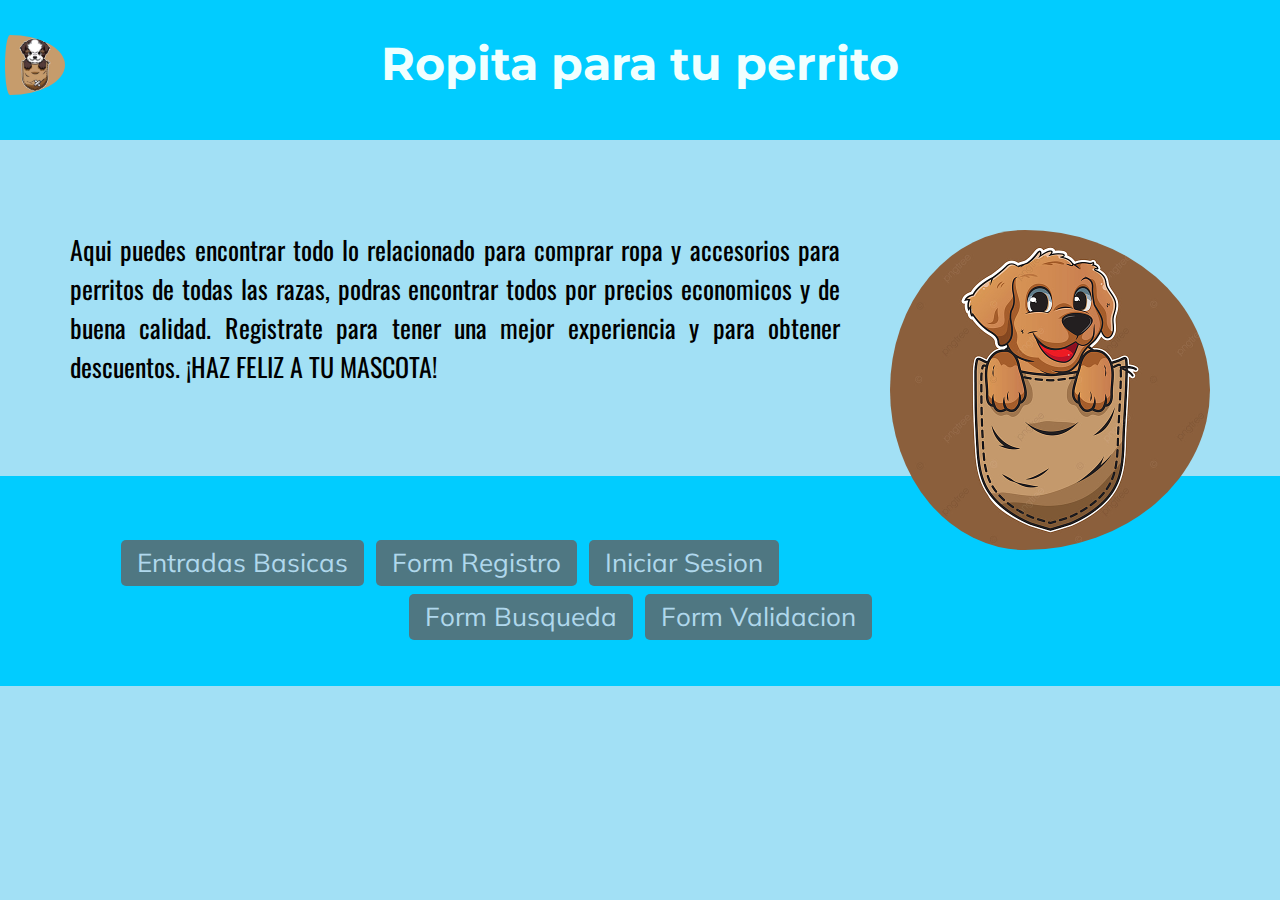
<file: formularios/index.html>
<!DOCTYPE html>
<html lang="en">
<head>
    <meta charset="UTF-8">
    <meta name="viewport" content="width=device-width, initial-scale=1.0">
    <title>FORMULARIOS</title>
    <link rel="icon" href="img/logo.png">
    <link rel="stylesheet" href="css/estilo.css">

</head>
<body>
    <header>
        <img class="logo" src="../formularios/img/perromanchado.avif" alt="logo">
        <h1>Ropita para tu perrito</h1>
    </header>

    <div class="contenido">
        <p><img src="../formularios/img/perrocafe.jpg" alt="img-form">Aqui puedes encontrar todo lo relacionado para comprar ropa y accesorios para perritos de todas las razas, 
        podras encontrar todos por precios economicos y de buena calidad. Registrate para tener una mejor experiencia y para obtener descuentos. ¡HAZ FELIZ A TU MASCOTA!</p>
    </div>
        <div class="menu">
            <ul>
                <li> <a href="basicos.html" >Entradas Basicas</a></li>
                <li> <a href="registro.html">Form Registro</a></li>
                <li> <a href="iniciosesion.html">Iniciar Sesion</a></li>
                <li> <a href="busqueda.html">Form Busqueda</a></li>
                <li> <a href="validar.html">Form Validacion</a></li>
            </ul>

        </div>
</body>
</html>
</file>
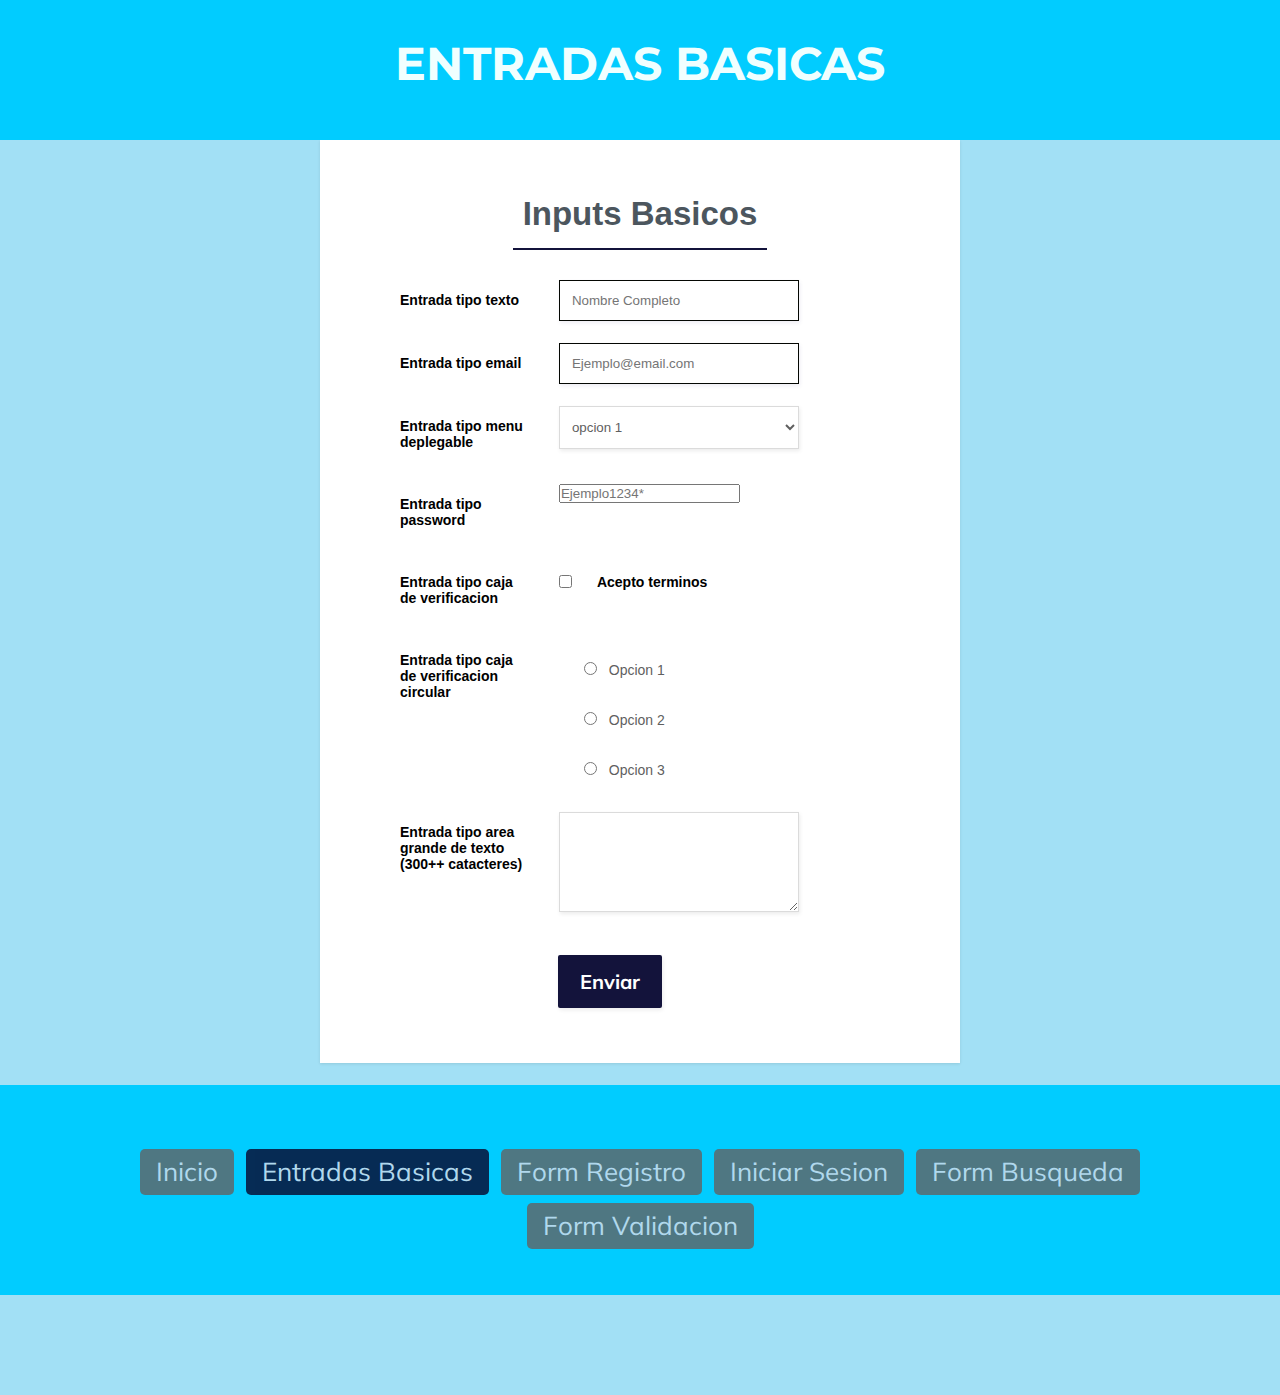
<file: formularios/basicos.html>
<!DOCTYPE html>
<html lang="en">
<head>
    <meta charset="UTF-8">
    <meta name="viewport" content="width=device-width, initial-scale=1.0">
    <title>ENTRADAS BASICAS</title>
    <link rel="icon" href="img/logo.png">
    <link rel="stylesheet" href="css/estilo.css">
<!--funcion de js para mensaje por pantalla-->
<script>
    function enviar(){
        alert("Enviando Datos....");
    }
</script> 
</head>
<body>
    <header>
        <h1>ENTRADAS BASICAS</h1>
    </header>

    <div class="entrada">
       <form class="form-basico" action="#">
        <div class="titulo">
            <h2>Inputs Basicos</h2>
        </div>
        <div class="entrada">
            <label>Entrada tipo texto</label>
            <input type="text" placeholder="Nombre Completo">
        </div>
        <div class="entrada">
            <label>Entrada tipo email</label>
            <input type="email" placeholder="Ejemplo@email.com">
        </div>
        <div class="entrada">
            <label>Entrada tipo menu deplegable</label>
            <select name="select">
        <option>opcion 1</option>
        <option>opcion 2</option>
        <option>opcion 3</option>
            </select>
        </div>
        <div class="entrada">
            <label>Entrada tipo password</label>
            <input type="password" placeholder="Ejemplo1234*">
        </div>
        <div class="entrada">
            <label>Entrada tipo caja de verificacion</label>
            <input type="checkbox"><label >Acepto terminos</label>
        
        </div>
       
        <div class="entrada">
            <label>Entrada tipo caja de verificacion circular</label>
            <div class="opciones">
                <div>
                    <label>
                            <input type="radio" name="radio">
                            <span>Opcion 1</span>
                        </label>
                </div>

                <div>
                    <label>
                            <input type="radio" name="radio">
                            <span>Opcion 2</span>
                        </label>
                </div>

                <div>
                    <label>
                            <input type="radio" name="radio">
                            <span>Opcion 3</span>
                        </label>
                </div>

            </div>
        </div>
        <div class="entrada">
            <label>Entrada tipo area grande de texto (300++ catacteres)</label>
            <textarea name="textarea"></textarea>
        </div>
        <div class="boton">
        <input type="button" value="Enviar" onclick="enviar()">
        </div>
       </form>
    </div>
   
        <div class="menu">
            <ul>
                <li> <a href="index.html">Inicio</a></li>
                <li> <a href="basicos.html" class="activo">Entradas Basicas</a></li>
                <li> <a href="registro.html">Form Registro</a></li>
                <li> <a href="acceso.html">Iniciar Sesion</a></li>
                <li> <a href="buscar.html">Form Busqueda</a></li>
                <li> <a href="validar.html">Form Validacion</a></li>
            </ul>

        </div>
</body>
</html>
</file>
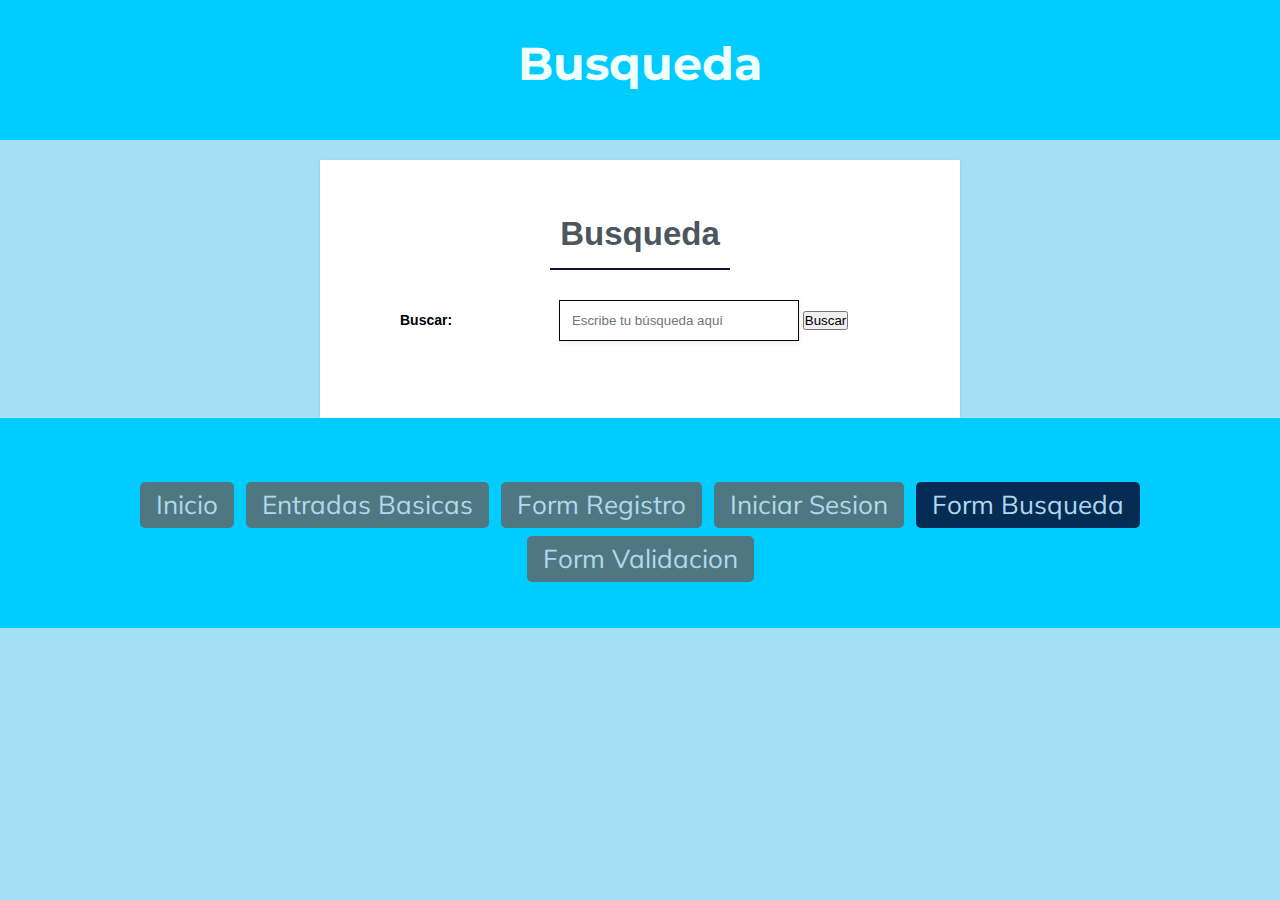
<file: formularios/busqueda.html>
<!DOCTYPE html>
<html lang="en">
<head>
    <meta charset="UTF-8">
    <meta http-equiv="X-UA-Compatible" content="IE=edge">
    <meta name="viewport" content="width=device-width, initial-scale=1.0">
    <title>Busqueda</title>
    <link rel="icon" href="../formularios/img/perromanchado.avif">
    <link rel="stylesheet" href="css/estilo.css">
</head>
<body>
    <header>
        <h1>Busqueda</h1>
    </header>
    <div class="contenido">
        <form class="form-basico" action="#">
         <div class="titulo">
             <h2>Busqueda</h2>
         </div>
         <div class="entrada">
            <label for="busqueda">Buscar:</label>
            <input type="text" id="busqueda" name="q" placeholder="Escribe tu búsqueda aquí" required>
            <button type="submit">Buscar</button>
        </div>
        </form>
        <div class="menu">
            <ul>
                <li> <a href="index.html">Inicio</a></li>

                <li> <a href="basicos.html" >Entradas Basicas</a></li>
                <li> <a href="registro.html">Form Registro</a></li>
                <li> <a href="iniciosesion.html" >Iniciar Sesion</a></li>
                <li> <a href="busqueda.html"  class="activo">Form Busqueda</a></li>
                <li> <a href="validar.html">Form Validacion</a></li>
            </ul>
        </div>

        
    
</body>
</html>
</file>
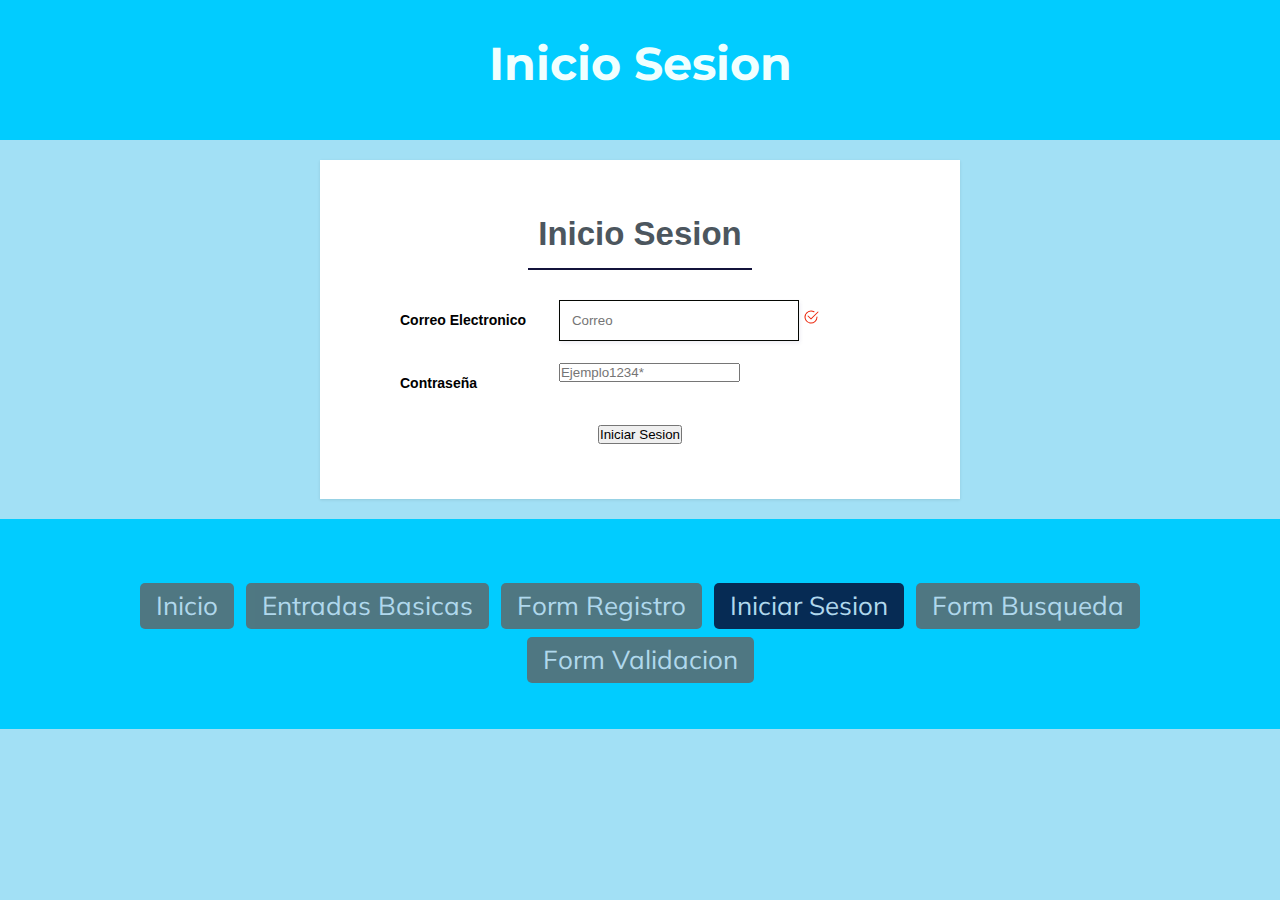
<file: formularios/iniciosesion.html>
<!DOCTYPE html>
<html lang="en">
<head>
    <meta charset="UTF-8">
    <meta name="viewport" content="width=device-width, initial-scale=1.0">
    <title>Inicio Sesion</title>
    <link rel="icon" href="../formularios/img/perromanchado.avif">
    <link rel="stylesheet" href="css/estilo.css">
</head>
<body>
    <header>
        <h1>Inicio Sesion</h1>
    </header>

    <div class="contenido">
       <form class="form-basico" action="#">
        <div class="titulo">
            <h2>Inicio Sesion</h2>
        </div>
        <div class="entrada">
            <label>Correo Electronico</label>
            <input type="text" placeholder="Correo" name="nombre" required>
            <svg xmlns="http://www.w3.org/2000/svg" width="16" height="16" fill="currentColor" class="bi bi-check2-circle" viewBox="0 0 16 16">
                <path d="M2.5 8a5.5 5.5 0 0 1 8.25-4.764.5.5 0 0 0 .5-.866A6.5 6.5 0 1 0 14.5 8a.5.5 0 0 0-1 0 5.5 5.5 0 1 1-11 0z"/>
                <path d="M15.354 3.354a.5.5 0 0 0-.708-.708L8 9.293 5.354 6.646a.5.5 0 1 0-.708.708l3 3a.5.5 0 0 0 .708 0l7-7z"/>
                </svg></div>
        <div class="entrada">
            <label>Contraseña</label>
            <input type="password" placeholder="Ejemplo1234*"></div>
            <button class="boton">Iniciar Sesion</button>
        </div>
       
        
        <div class="menu">
            <ul>
                <li> <a href="index.html">Inicio</a></li>

                <li> <a href="basicos.html" >Entradas Basicas</a></li>
                <li> <a href="registro.html">Form Registro</a></li>
                <li> <a href="iniciosesion.html" class="activo">Iniciar Sesion</a></li>
                <li> <a href="busqueda.html">Form Busqueda</a></li>
                <li> <a href="validar.html">Form Validacion</a></li>
            </ul>
        </div>

        
    
</body>
</html>
</file>
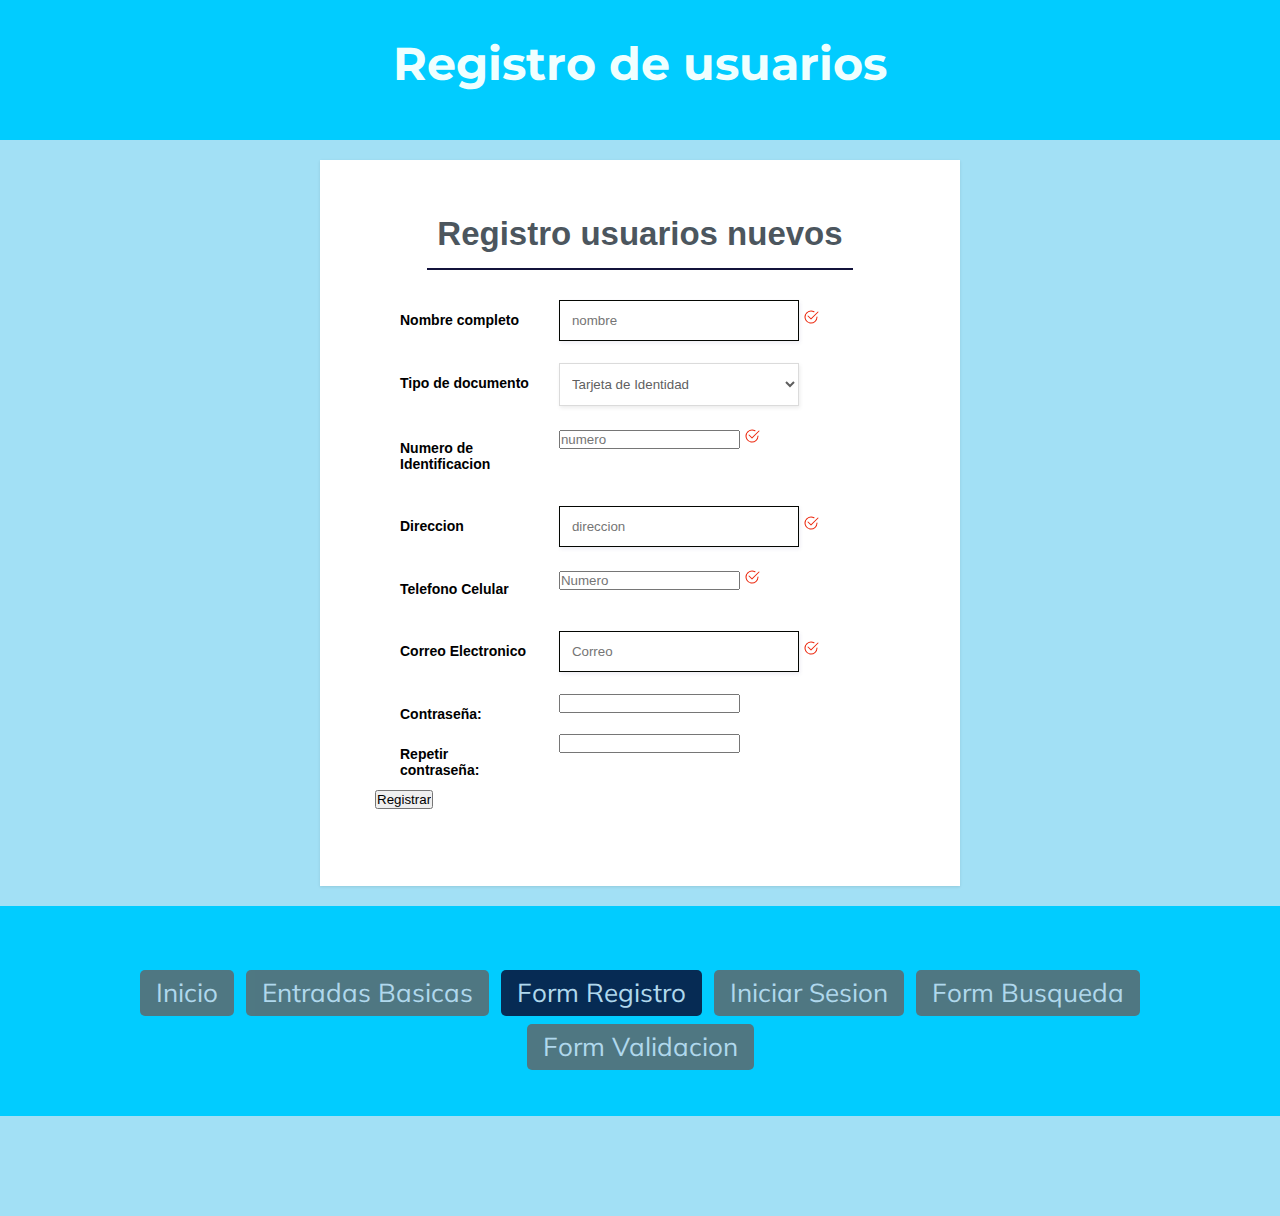
<file: formularios/registro.html>
<!DOCTYPE html>
<html lang="en">
<head>
    <meta charset="UTF-8">
    <meta name="viewport" content="width=device-width, initial-scale=1.0">
    <title>Registro Usuarios</title>
    <link rel="icon" href="../formularios/img/perromanchado.avif">
    <link rel="stylesheet" href="css/estilo.css">
   
    <script>
        function validarContraseñas() {
            var contraseña1 = document.getElementById("contraseña1").value;
            var contraseña2 = document.getElementById("contraseña2").value;

            if (contraseña1 !== contraseña2) {
                alert("Las contraseñas no coinciden. Por favor, inténtelo de nuevo.");
                return false; // Evita que el formulario se envíe si las contraseñas no coinciden.
            }else{
                alert("Las contraseñas coinciden, se envio el formulario.")
            return true; // Permite que el formulario se envíe si las contraseñas coinciden.
        }}
      </script>
</head>
<body>
    <header>
        <h1>Registro de usuarios</h1>
    </header>
    <div class="contenido">
        <form class="form-basico" action="#"  onsubmit="return validarContraseñas();">
         <div class="titulo">
             <h2>Registro usuarios nuevos</h2>
         </div>
        <div class="entrada">
            <label>Nombre completo</label>
            <input type="text" placeholder="nombre" name="nombre" required>
            <svg xmlns="http://www.w3.org/2000/svg" width="16" height="16" fill="currentColor" class="bi bi-check2-circle" viewBox="0 0 16 16">
                <path d="M2.5 8a5.5 5.5 0 0 1 8.25-4.764.5.5 0 0 0 .5-.866A6.5 6.5 0 1 0 14.5 8a.5.5 0 0 0-1 0 5.5 5.5 0 1 1-11 0z"/>
                <path d="M15.354 3.354a.5.5 0 0 0-.708-.708L8 9.293 5.354 6.646a.5.5 0 1 0-.708.708l3 3a.5.5 0 0 0 .708 0l7-7z"/>
              </svg></div>
        <div class="entrada">
            <label>Tipo de documento</label>
            <select name="select">
                <option>Tarjeta de Identidad</option>
                <option>Cedula de ciudadania</option>
                <option>Cedula de Extranjeria</option>
            </select></div>  
        <div class="entrada">
            <label>Numero de Identificacion</label>
            <input type="number" placeholder="numero" name="nombre" required>
            <svg xmlns="http://www.w3.org/2000/svg" width="16" height="16" fill="currentColor" class="bi bi-check2-circle" viewBox="0 0 16 16">
                <path d="M2.5 8a5.5 5.5 0 0 1 8.25-4.764.5.5 0 0 0 .5-.866A6.5 6.5 0 1 0 14.5 8a.5.5 0 0 0-1 0 5.5 5.5 0 1 1-11 0z"/>
                <path d="M15.354 3.354a.5.5 0 0 0-.708-.708L8 9.293 5.354 6.646a.5.5 0 1 0-.708.708l3 3a.5.5 0 0 0 .708 0l7-7z"/>
                </svg></div>
        <div class="entrada">
            <label>Direccion</label>
            <input type="text" placeholder="direccion" name="nombre" required>
            <svg xmlns="http://www.w3.org/2000/svg" width="16" height="16" fill="currentColor" class="bi bi-check2-circle" viewBox="0 0 16 16">
                <path d="M2.5 8a5.5 5.5 0 0 1 8.25-4.764.5.5 0 0 0 .5-.866A6.5 6.5 0 1 0 14.5 8a.5.5 0 0 0-1 0 5.5 5.5 0 1 1-11 0z"/>
                <path d="M15.354 3.354a.5.5 0 0 0-.708-.708L8 9.293 5.354 6.646a.5.5 0 1 0-.708.708l3 3a.5.5 0 0 0 .708 0l7-7z"/>
                </svg></div>
        <div class="entrada">
        <label>Telefono Celular</label>
        <input type="number" placeholder="Numero" name="nombre" required>
        <svg xmlns="http://www.w3.org/2000/svg" width="16" height="16" fill="currentColor" class="bi bi-check2-circle" viewBox="0 0 16 16">
            <path d="M2.5 8a5.5 5.5 0 0 1 8.25-4.764.5.5 0 0 0 .5-.866A6.5 6.5 0 1 0 14.5 8a.5.5 0 0 0-1 0 5.5 5.5 0 1 1-11 0z"/>
            <path d="M15.354 3.354a.5.5 0 0 0-.708-.708L8 9.293 5.354 6.646a.5.5 0 1 0-.708.708l3 3a.5.5 0 0 0 .708 0l7-7z"/>
            </svg></div>
        <div class="entrada">
            <label>Correo Electronico</label>
            <input type="text" placeholder="Correo" name="nombre" required>
            <svg xmlns="http://www.w3.org/2000/svg" width="16" height="16" fill="currentColor" class="bi bi-check2-circle" viewBox="0 0 16 16">
                <path d="M2.5 8a5.5 5.5 0 0 1 8.25-4.764.5.5 0 0 0 .5-.866A6.5 6.5 0 1 0 14.5 8a.5.5 0 0 0-1 0 5.5 5.5 0 1 1-11 0z"/>
                <path d="M15.354 3.354a.5.5 0 0 0-.708-.708L8 9.293 5.354 6.646a.5.5 0 1 0-.708.708l3 3a.5.5 0 0 0 .708 0l7-7z"/>
                </svg></div>
        <div class="entrada">
            <label for="contraseña1">Contraseña:</label>
            <input type="password" id="contraseña1" required>
            <br>
            <label for="contraseña2">Repetir contraseña:</label>
            <input type="password" id="contraseña2" required>
            <br>
            <input type="submit" value="Registrar"></div>
    

 
   

        </form>
        </div>
        <div class="menu">
            <ul>
                <li> <a href="index.html">Inicio</a></li>

                <li> <a href="basicos.html" >Entradas Basicas</a></li>
                <li> <a href="registro.html" class="activo">Form Registro</a></li>
                <li> <a href="iniciosesion.html">Iniciar Sesion</a></li>
                <li> <a href="busqueda.html">Form Busqueda</a></li>
                <li> <a href="validar.html">Form Validacion</a></li>
            </ul>

        </div>
        
        
    </div>

    
</body>
</html>
</file>
<file: formularios/css/estilo.css>
/*--------------
estilo global
-------------*/
@import url('https://fonts.googleapis.com/css2?family=Montserrat:ital,wght@0,600;1,200&family=Mulish:ital,wght@0,300;0,400;1,200&family=Oswald:wght@200;600&family=Roboto:wght@100&display=swap');

@import url('https://fonts.googleapis.com/css2?family=Montserrat:ital,wght@0,600;1,200&family=Mulish:ital,wght@0,300;0,400;1,200&family=Oswald:wght@200;600&family=Roboto:wght@100&display=swap');
*{
    padding: 0;
    margin: 0;
}
body{
    background: rgb(162, 224, 245);
    box-sizing: border-box;
}
/*--------------
estilo Encabezado
-------------*/
header{
    box-sizing: border-box;
    background: rgb(1, 204, 255);
    padding: 35px ;
    width: 100%;
    height: 140px;
    position: relative;
}
h1{
    color: azure;
    font-size: 46px;
    text-align: center;
    font-family: 'Montserrat', sans-serif;

}
.logo{
    position: absolute;
    width: 60px;
     height: 60px;
    border-radius:50%;
    margin-left: -80px;
}
/*--------------
estilo contenido
-------------*/
.contenido{
    width: 100%;
    margin-top: 20px;
    margin-bottom: 20px;
}

img{
    float: right;
    position: relative;
    width: 320px;
    height: 320px;
    border-radius: 50%;
   padding-left: 50px;
}
p{
    font-size: 26px;
    text-align: justify;
    padding: 70px;
    font-family: 'Oswald', sans-serif;
}

/*--------------
estilo menu
-------------*/

.menu {
    height: 90px;  
    background-color:rgb(1, 204, 255);
    list-style: none;
    padding: 60px;
    text-align: center;
    margin-bottom: 100px;
}
ul li{
 display: inline-block;
}
ul a{
    text-decoration: none;
    color: #dcdce9;
    text-align: left;
    background-color: #636363;
    padding: 10px 16px;
    border-radius: 5px;
    opacity: 0.8;
    font-size: 26px;
    display: inline-block;
    margin: 4px;
    line-height: 1;
    outline: none;
    transition: 0.2s ease;
    font-family: 'Mulish', sans-serif;
}

ul li a.activo{
    background: rgb(8, 4, 42);
    transform: none;
}

ul li a:hover{
    opacity: 1;
}

/*--------------
estilo formulario basico
-------------*/

.form-basico {
    max-width: 640px;
    margin: 0 auto;
    padding: 55px;
    box-sizing: border-box;
    background-color: #ffffff;
    box-shadow: 0 1px 3px 0 rgba(0, 0, 0, 0.1);
    font: bold 14px sans-serif;
    text-align: center;
}

.entrada {
    text-align: left;
    margin-bottom: 22px;
}

.titulo {
    text-align: center;
    display: inline-block;
    box-sizing: border-box;
    color: #4c565e;
    font-size: 24px;
    padding: 0 10px 15px;
    border-bottom: 2px solid rgb(19, 19, 59);
    margin: 0;
    font-size: 22px;
    margin-bottom: 30px;
}

.form-basico .entrada label {
    display: inline-block;
    box-sizing: border-box;
    color: black;
    width: 180px;
    text-align: left;
    vertical-align: top;
    padding: 12px 25px;
}

.form-basico input[type=text ],
.form-basico input[type=email]
{
    color: #5f5f5f;
    box-sizing: border-box;
    width: 240px;
    box-shadow: 1px 2px 4px 0 rgba(37, 26, 110, 0.08);
    padding: 12px;
    border: 1px solid #040702;
}

.form-basico input[type=radio],
.form-basico input[type=checkbox] {
    box-shadow: none;
    width: auto;
}


.form-basico input[type=checkbox] {
    margin-top: 13px;
}

.form-basico select {
    background-color: #ffffff;
    color: #5f5f5f;
    box-sizing: border-box;
    max-width: 240px;
    width: 240px;
    box-shadow: 1px 2px 4px 0 rgba(0, 0, 0, 0.08);
    padding: 12px 8px;
    border: 1px solid #dbdbdb;
}

.form-basico textarea {
    color: #5f5f5f;
    box-sizing: border-box;
    width: 240px;
    height: 100px;
    box-shadow: 1px 2px 4px 0 rgba(0, 0, 0, 0.08);
    font: normal 13px sans-serif;
    padding: 12px;
    border: 1px solid #dbdbdb;
    resize: vertical;
}

.opciones {
    display: inline-block;
    vertical-align: top;
}

.opciones div {
    margin-top: 10px;
}

.opciones label span {
    margin-left: 8px;
    color: #5f5f5f;
    font-weight: normal;
}

.opciones input {
    width: auto;
}

.form-basico input[type=button] {
    display: block;
    border-radius: 2px;
    background-color: rgb(19, 19, 59);
    color: #ffffff;
    font-weight: bold;
    box-shadow: 1px 2px 4px 0 rgba(0, 0, 0, 0.08);
    padding: 14px 22px;
    border: 0;
    margin: 40px 183px 0;
    font-family: 'Mulish', sans-serif;
    font-size: 20px;
}


/*	diseño responsivo*/

@media (max-width: 600px) {
    .form-basico {
        padding: 30px;
        max-width: 480px;
    }
    .form-basico .entrada {
        max-width: 300px;
        margin: 25px auto;
        text-align: left;
    }
    .form-basico .titulo {
        margin-bottom: 50px;
    }
    .form-basico .entrada>label span {
        display: block;
        text-align: left;
        padding: 0 0 15px;
    }
    .form-basico select {
        width: 240px;
    }
    .form-basico input[type=checkbox] {
        margin-top: 0;
    }
    .form-basico .opciones>div {
        margin: 0 0 10px;
    }
    .form-basico button {
        margin: 0;
    }
}
input:valid+svg{
    fill: #0eec19;
}
input:invalid+svg{
    fill: #ec280e;
}
.entrada svg{
    color: #0eec19;
}
</file>
